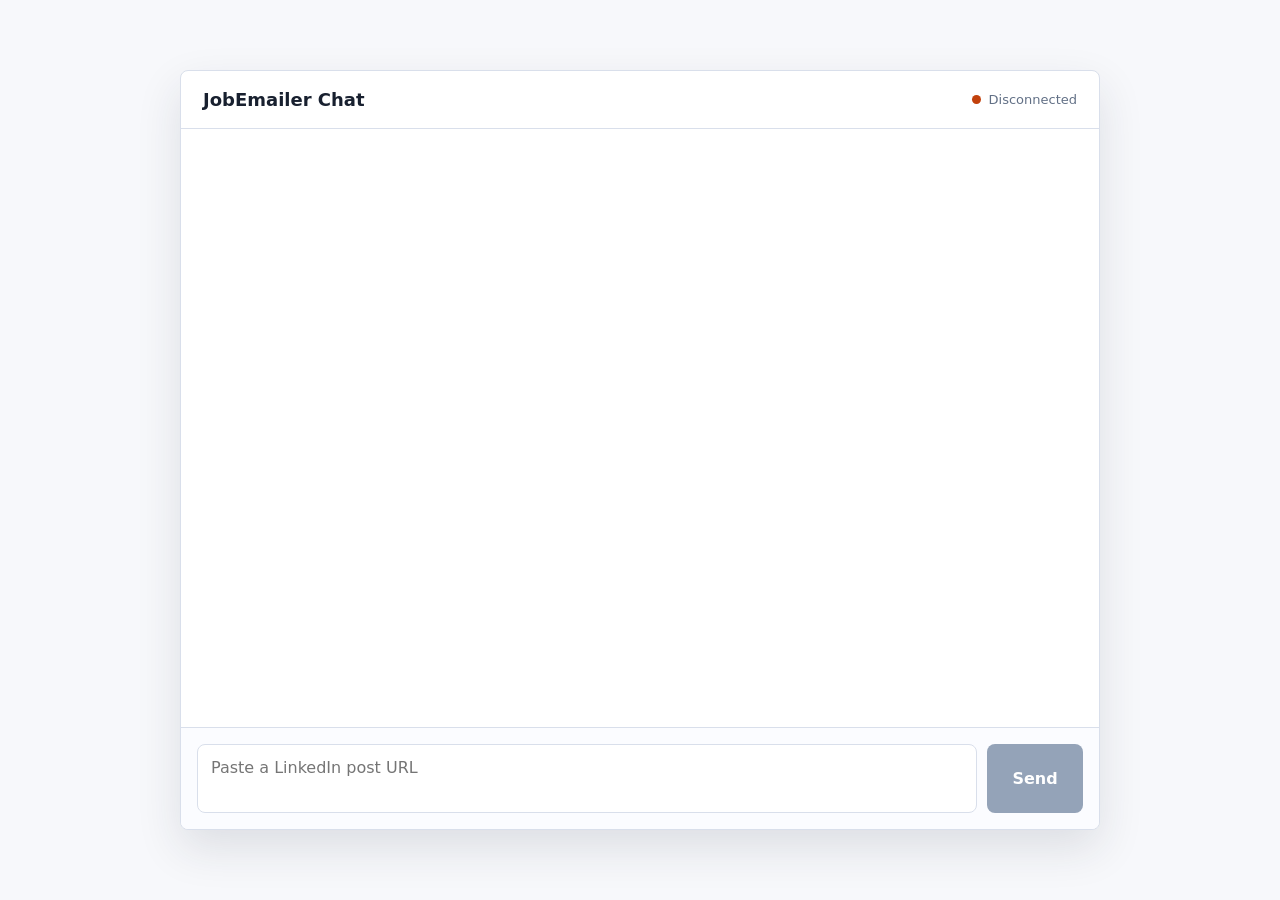
<file: src/main/resources/static/index.html>
<!doctype html>
<html lang="en">
<head>
    <meta charset="utf-8">
    <meta name="viewport" content="width=device-width, initial-scale=1">
    <title>JobEmailer Chat</title>
    <style>
        :root {
            color-scheme: light;
            --bg: #f7f8fb;
            --panel: #ffffff;
            --text: #18202f;
            --muted: #627086;
            --line: #d9dfeb;
            --accent: #0f766e;
            --accent-dark: #115e59;
            --user: #e8f3ff;
            --bot: #ffffff;
            font-family: Inter, ui-sans-serif, system-ui, -apple-system, BlinkMacSystemFont, "Segoe UI", sans-serif;
        }

        * {
            box-sizing: border-box;
        }

        body {
            margin: 0;
            min-height: 100vh;
            background: var(--bg);
            color: var(--text);
            display: grid;
            place-items: center;
            padding: 24px;
        }

        .shell {
            width: min(920px, 100%);
            height: min(760px, calc(100vh - 48px));
            background: var(--panel);
            border: 1px solid var(--line);
            border-radius: 8px;
            display: grid;
            grid-template-rows: auto 1fr auto;
            overflow: hidden;
            box-shadow: 0 18px 45px rgba(31, 41, 55, 0.12);
        }

        header {
            padding: 18px 22px;
            border-bottom: 1px solid var(--line);
            display: flex;
            align-items: center;
            justify-content: space-between;
            gap: 16px;
        }

        h1 {
            font-size: 18px;
            margin: 0;
            letter-spacing: 0;
        }

        .status {
            display: inline-flex;
            align-items: center;
            gap: 8px;
            color: var(--muted);
            font-size: 13px;
            white-space: nowrap;
        }

        .dot {
            width: 9px;
            height: 9px;
            border-radius: 999px;
            background: #c2410c;
        }

        .dot.online {
            background: #15803d;
        }

        main {
            padding: 22px;
            overflow-y: auto;
            display: flex;
            flex-direction: column;
            gap: 12px;
        }

        .message {
            max-width: min(680px, 92%);
            border: 1px solid var(--line);
            border-radius: 8px;
            padding: 12px 14px;
            line-height: 1.45;
            white-space: pre-wrap;
            overflow-wrap: anywhere;
            font-size: 14px;
        }

        .message.bot {
            background: var(--bot);
            align-self: flex-start;
        }

        .message.user {
            background: var(--user);
            border-color: #bfdbfe;
            align-self: flex-end;
        }

        form {
            border-top: 1px solid var(--line);
            padding: 16px;
            display: grid;
            grid-template-columns: 1fr auto;
            gap: 10px;
            background: #fbfcff;
        }

        textarea {
            resize: none;
            min-height: 48px;
            max-height: 140px;
            border: 1px solid var(--line);
            border-radius: 8px;
            padding: 12px 13px;
            font: inherit;
            line-height: 1.35;
            color: var(--text);
            background: #fff;
            outline: none;
        }

        textarea:focus {
            border-color: var(--accent);
            box-shadow: 0 0 0 3px rgba(15, 118, 110, 0.14);
        }

        button {
            border: 0;
            border-radius: 8px;
            padding: 0 20px;
            min-width: 96px;
            font: inherit;
            font-weight: 650;
            color: #fff;
            background: var(--accent);
            cursor: pointer;
        }

        button:hover {
            background: var(--accent-dark);
        }

        button:disabled {
            cursor: not-allowed;
            background: #94a3b8;
        }

        @media (max-width: 640px) {
            body {
                padding: 0;
            }

            .shell {
                height: 100vh;
                border-radius: 0;
                border-left: 0;
                border-right: 0;
            }

            header {
                align-items: flex-start;
                flex-direction: column;
            }

            form {
                grid-template-columns: 1fr;
            }

            button {
                min-height: 44px;
            }
        }
    </style>
</head>
<body>
<section class="shell" aria-label="JobEmailer chat">
    <header>
        <h1>JobEmailer Chat</h1>
        <span class="status"><span id="dot" class="dot"></span><span id="status">Connecting</span></span>
    </header>
    <main id="messages"></main>
    <form id="form">
        <textarea id="input" placeholder="Paste a LinkedIn post URL" autocomplete="off"></textarea>
        <button id="send" type="submit" disabled>Send</button>
    </form>
</section>

<script>
    const messages = document.querySelector("#messages");
    const form = document.querySelector("#form");
    const input = document.querySelector("#input");
    const send = document.querySelector("#send");
    const dot = document.querySelector("#dot");
    const statusText = document.querySelector("#status");

    let socket;

    function addMessage(kind, text) {
        const el = document.createElement("div");
        el.className = `message ${kind}`;
        el.textContent = text;
        messages.appendChild(el);
        messages.scrollTop = messages.scrollHeight;
    }

    function setConnected(connected) {
        dot.classList.toggle("online", connected);
        statusText.textContent = connected ? "Connected" : "Disconnected";
        send.disabled = !connected;
    }

    function connect() {
        const protocol = window.location.protocol === "https:" ? "wss:" : "ws:";
        socket = new WebSocket(`${protocol}//${window.location.host}/chat`);

        socket.addEventListener("open", () => setConnected(true));
        socket.addEventListener("message", event => addMessage("bot", event.data));
        socket.addEventListener("close", () => {
            setConnected(false);
            setTimeout(connect, 2000);
        });
        socket.addEventListener("error", () => setConnected(false));
    }

    form.addEventListener("submit", event => {
        event.preventDefault();
        const text = input.value.trim();
        if (!text || !socket || socket.readyState !== WebSocket.OPEN) {
            return;
        }
        addMessage("user", text);
        socket.send(text);
        input.value = "";
        input.focus();
    });

    input.addEventListener("keydown", event => {
        if (event.key === "Enter" && !event.shiftKey) {
            event.preventDefault();
            form.requestSubmit();
        }
    });

    connect();
</script>
</body>
</html>
</file>
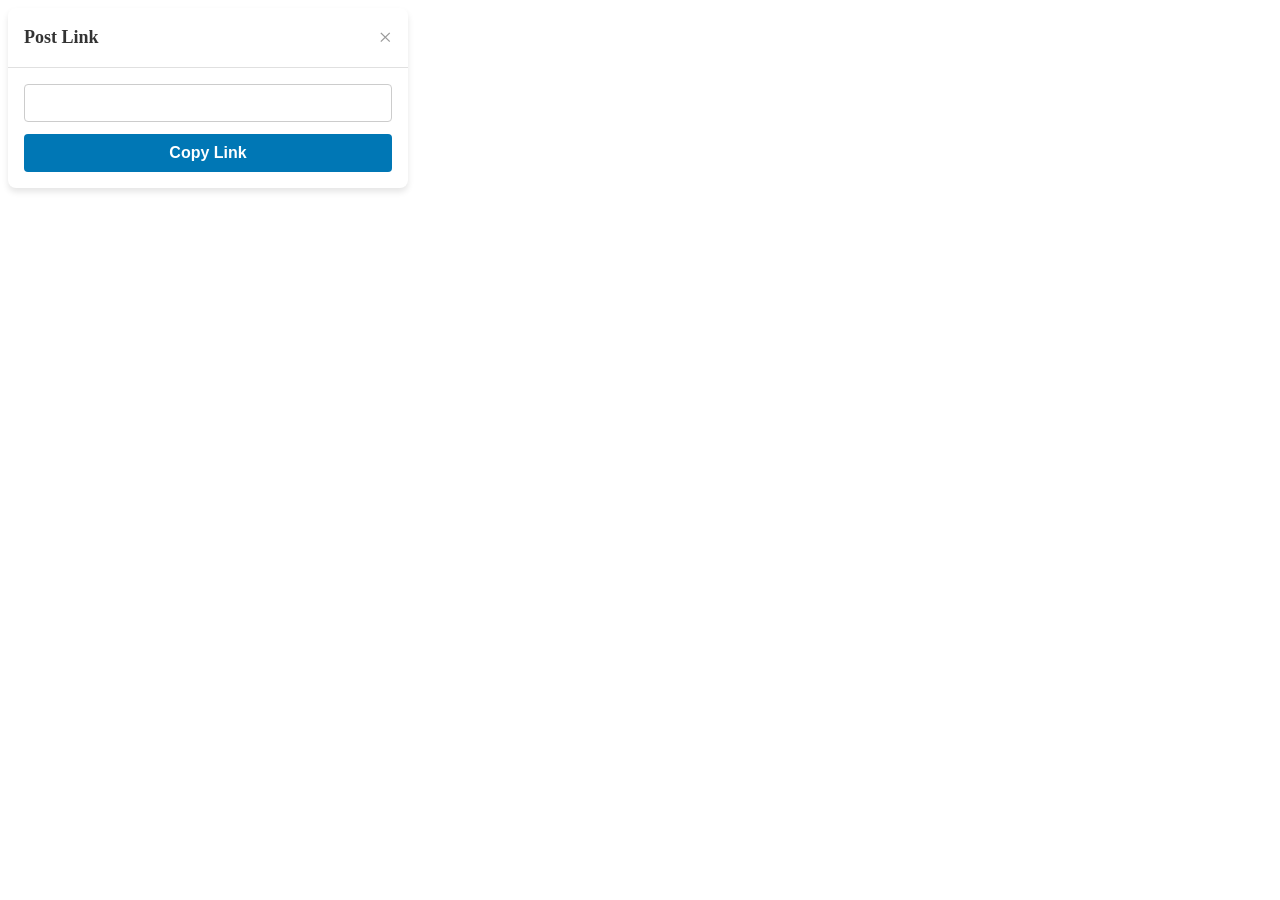
<file: linkedin-post-extension/popup.html>
<!DOCTYPE html>
<html>
<head>
  <meta charset="UTF-8">
  <title>LinkedIn Post Link</title>
  <link rel="stylesheet" href="styles.css">
</head>
<body>
  <div class="linkedin-post-popup-content">
    <div class="linkedin-post-popup-header">
      <h3>Post Link</h3>
      <span class="linkedin-post-popup-close">&times;</span>
    </div>
    <div class="linkedin-post-popup-body">
      <input type="text" id="post-link-input" readonly />
      <button id="copy-link-btn">Copy Link</button>
    </div>
  </div>

  <script>
    // This script will be used if we need any additional functionality in the popup
    document.addEventListener('DOMContentLoaded', function() {
      const closeBtn = document.querySelector('.linkedin-post-popup-close');
      if (closeBtn) {
        closeBtn.addEventListener('click', () => {
          window.close();
        });
      }

      const copyBtn = document.getElementById('copy-link-btn');
      const linkInput = document.getElementById('post-link-input');

      if (copyBtn && linkInput) {
        copyBtn.addEventListener('click', () => {
          linkInput.select();
          document.execCommand('copy');
          copyBtn.textContent = 'Copied!';
          setTimeout(() => {
            copyBtn.textContent = 'Copy Link';
          }, 2000);
        });
      }
    });
  </script>
</body>
</html>
</file>
<file: linkedin-post-extension/styles.css>
.sent-button {
  background-color: #0077b5; /* LinkedIn blue */
  color: white;
  border: none;
  border-radius: 16px;
  padding: 6px 12px;
  margin: 0 5px;
  cursor: pointer;
  font-size: 12px;
  font-weight: 600;
  transition: background-color 0.3s;
  display: inline-flex;
  align-items: center;
  justify-content: center;
}

.sent-button:hover {
  background-color: #005885; /* Darker LinkedIn blue */
}

.linkedin-post-popup {
  position: fixed;
  top: 0;
  left: 0;
  width: 100%;
  height: 100%;
  background-color: rgba(0, 0, 0, 0.5);
  z-index: 10000;
  display: flex;
  justify-content: center;
  align-items: center;
}

.linkedin-post-popup-content {
  background-color: white;
  border-radius: 8px;
  box-shadow: 0 4px 6px rgba(0, 0, 0, 0.1);
  width: 400px;
  max-width: 90%;
}

.linkedin-post-popup-header {
  padding: 16px;
  border-bottom: 1px solid #e0e0e0;
  display: flex;
  justify-content: space-between;
  align-items: center;
}

.linkedin-post-popup-header h3 {
  margin: 0;
  font-size: 18px;
  color: #333;
}

.linkedin-post-popup-close {
  font-size: 24px;
  cursor: pointer;
  color: #999;
}

.linkedin-post-popup-close:hover {
  color: #333;
}

.linkedin-post-popup-body {
  padding: 16px;
  display: flex;
  flex-direction: column;
  gap: 12px;
}

#post-link-input {
  padding: 10px;
  border: 1px solid #ccc;
  border-radius: 4px;
  font-size: 14px;
  width: 100%;
  box-sizing: border-box;
}

#copy-link-btn {
  background-color: #0077b5;
  color: white;
  border: none;
  border-radius: 4px;
  padding: 10px;
  cursor: pointer;
  font-size: 16px;
  font-weight: 600;
  transition: background-color 0.3s;
}

#copy-link-btn:hover {
  background-color: #005885;
}
</file>
